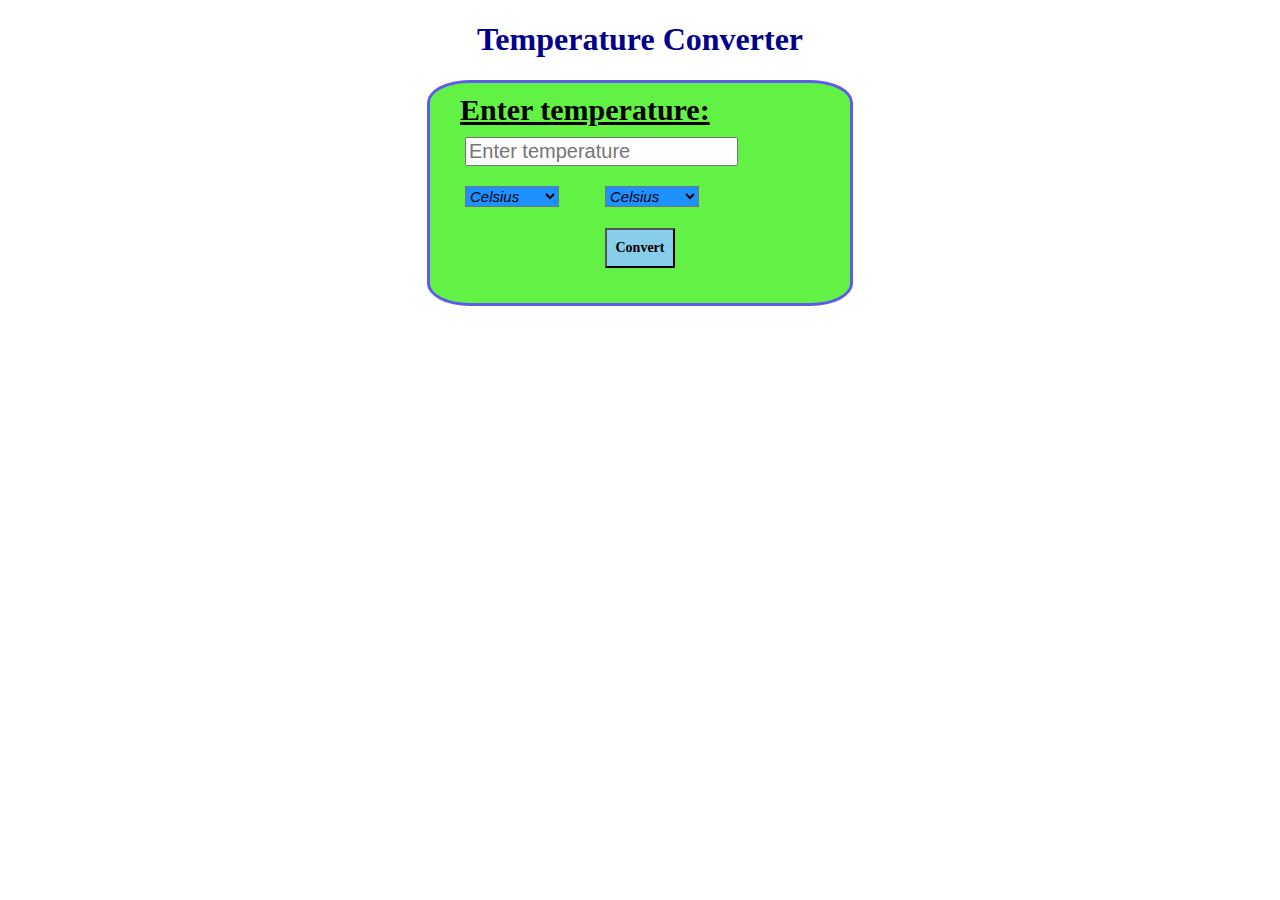
<file: Task1/index.html>
<!DOCTYPE html>
<html lang="en">
  <head>
    <meta charset="UTF-8" />
    <meta name="viewport" content="width=device-width, initial-scale=1.0" />
    <link href="index.css" rel="stylesheet"></link>
    <title>Temperature Converter</title>
  </head>
  <body>
    <h1>Temperature Converter</h1>
    <div class="container">
        <label for="temperature">Enter temperature: </label>
        <input type="number" id="temperature" placeholder="Enter temperature" />

        <select id="unitFrom">
        <option value="celsius">Celsius</option>
        <option value="fahrenheit">Fahrenheit</option>
        <option value="kelvin">Kelvin</option>
        </select>
        <select id="unitTo">
        <option value="celsius">Celsius</option>
        <option value="fahrenheit">Fahrenheit</option>
        <option value="kelvin">Kelvin</option>
        </select>

        <button onclick="convert()">Convert</button>
    </div>
<div class="op">
  
    <p id="result" class="styled-para"></p>
</div>
</body>
    <script src="script.js"></script>
</html>
</file>
<file: Task1/index.css>
body {
  background-image: url("https://media.istockphoto.com/id/471442229/photo/temperatures.jpg?s=612x612&w=0&k=20&c=m4aVGMZzL3b3hu3rzeFRywVw9bcYT3rtWETIS0ri4Q0=");
  background-repeat: repeat;
  background-size: auto 209%;
}
h1 {
  text-align: center;
  font-family: "Times New Roman", Times, serif;
  font-weight: 600;
  color: darkblue;
}
.container {
  width: 400px;
  height: 200px;
  background-color: rgb(98, 241, 69);
  margin: auto auto;
  font-size: x-large;
  padding: 10px 10px;
  border: 1mm solid rgb(94, 91, 238);
  border-radius: 10%;
  background-image: url('https://wallpaperset.com/w/full/3/1/9/31130.jpg');
  ;
}
label {
  font-weight: bold;
  display: block;
  font-size: 30px;
  margin: auto auto;
  margin-left: 20px;
  margin-bottom: 10px;
  text-decoration: underline;
}
input[type="number"] {
  color: rgb(4, 15, 12);
  display: block;
  margin-left: 25px;
  font-size: 20px;
}
/* Below code is UnEdited */
#unitFrom {
  background-color: dodgerblue;
  font-weight: 400;
  color: rgb(0, 0, 0);
  font-size: 15px;
  font-style: italic;
  margin-left: 25px;
  margin-top: 20px;
}
#unitTo {
    background-color: dodgerblue;
  font-weight: 400;
  font-style: italic;
  margin-top: 20px;

  margin-left: 40px;
  font-weight: 400;
  color: rgb(0, 0, 0);
  font-size: 15px;
}
#result {
  text-align: center;
  font-family: "Times New Roman", Times, serif;
  font-weight: 600;
  background-color: rgba(
    255,
    255,
    255,
    0.8
  ); /* Background color with transparency */
  padding: 10px;
  border: 1mm solid rgb(91, 162, 253);
  border-radius: 10%;
  margin: 20px auto;
  display: none;
}

button {
  background-color:skyblue;
  display: block;
  margin: auto auto;
  margin-top: 20px;
  height: 40px;
  width: 70px;
  font-family: 'Times New Roman', Times, serif;
  font-weight: 800;
  font-size: 14px;

}
button:hover{
    transform: scale(1.1);
    border: 0.5mm solid darkblue;
    border-radius: 5%;
    font-weight: 800;
    font-family: 'Times New Roman', Times, serif;
}
</file>
